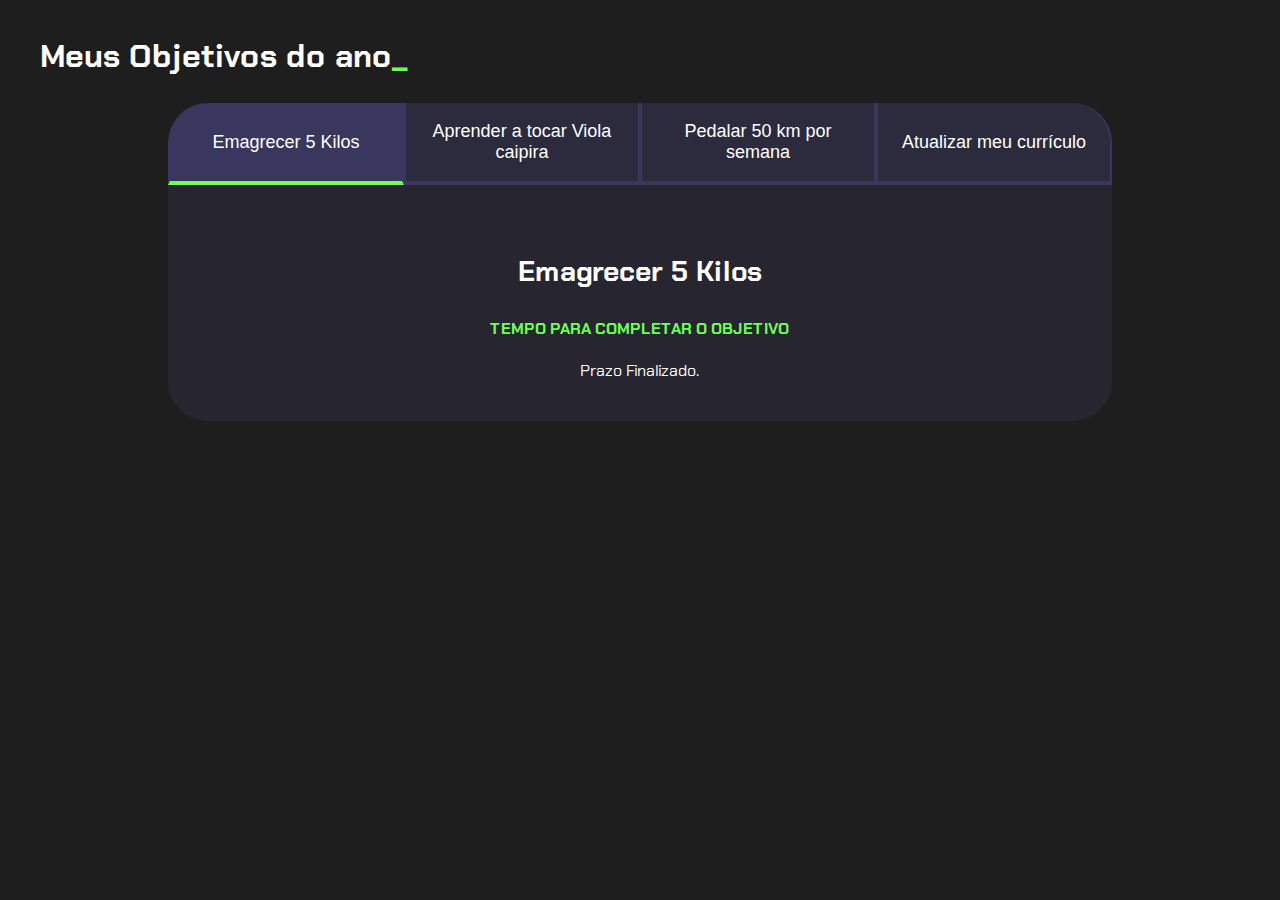
<file: index.html>
<!DOCTYPE html>
<html lang="pt-br">

<head>
    <meta charset="UTF-8">
    <meta name="viewport" content="width=device-width, initial-scale=1.0">
    <title>Projeto de Vida</title>
    <link rel="stylesheet" href="style.css">
</head>

<body>
    <!-- <div id="minhaDiv">
        <p>Olá mundo!</p>
    </div> -->
    <section class="conteudo-principal">
        <h2 class="titulo-principal">Meus Objetivos do ano<span>_</span></h2>
        <div class="conteudo">
        <div class="botoes">
            <button class="botao ativo">Emagrecer 5 Kilos</button>
            <button class="botao">Aprender a tocar Viola caipira</button>
            <button class="botao">Pedalar 50 km por semana</button>
            <button class="botao">Atualizar meu currículo</button>
        </div>
        <div class="abas-textos">
            <div class="aba-conteudo ativo">
                <h3 class="aba-conteudo-titulo-principal">Emagrecer 5 Kilos</h3>
                <h4 class="aba-conteudo-titulo-secundario">Tempo para completar o objetivo</h4>
                <div class="contador"></div>
            </div>
            <div class="aba-conteudo">
                <h3 class="aba-conteudo-titulo-principal">Aprender a tocar Viola caipira</h3>
                <h4 class="aba-conteudo-titulo-secundario">Tempo para completar o objetivo</h4>
                <div class="contador"></div>
            </div>
            <div class="aba-conteudo">
                <h3 class="aba-conteudo-titulo-principal">Pedalar 50 km por semana</h3>
                <h4 class="aba-conteudo-titulo-secundario">Tempo para completar o objetivo</h4>
                <div class="contador"></div>
            </div>
            <div class="aba-conteudo">
                <h3 class="aba-conteudo-titulo-principal">Atualizar meu currículo</h3>
                <h4 class="aba-conteudo-titulo-secundario">Tempo para completar o objetivo</h4>
                <div class="contador"></div>
            </div>
        </div>
    </div>
    </section>
    <script src="main.js"></script>
</body>

</html>
</file>
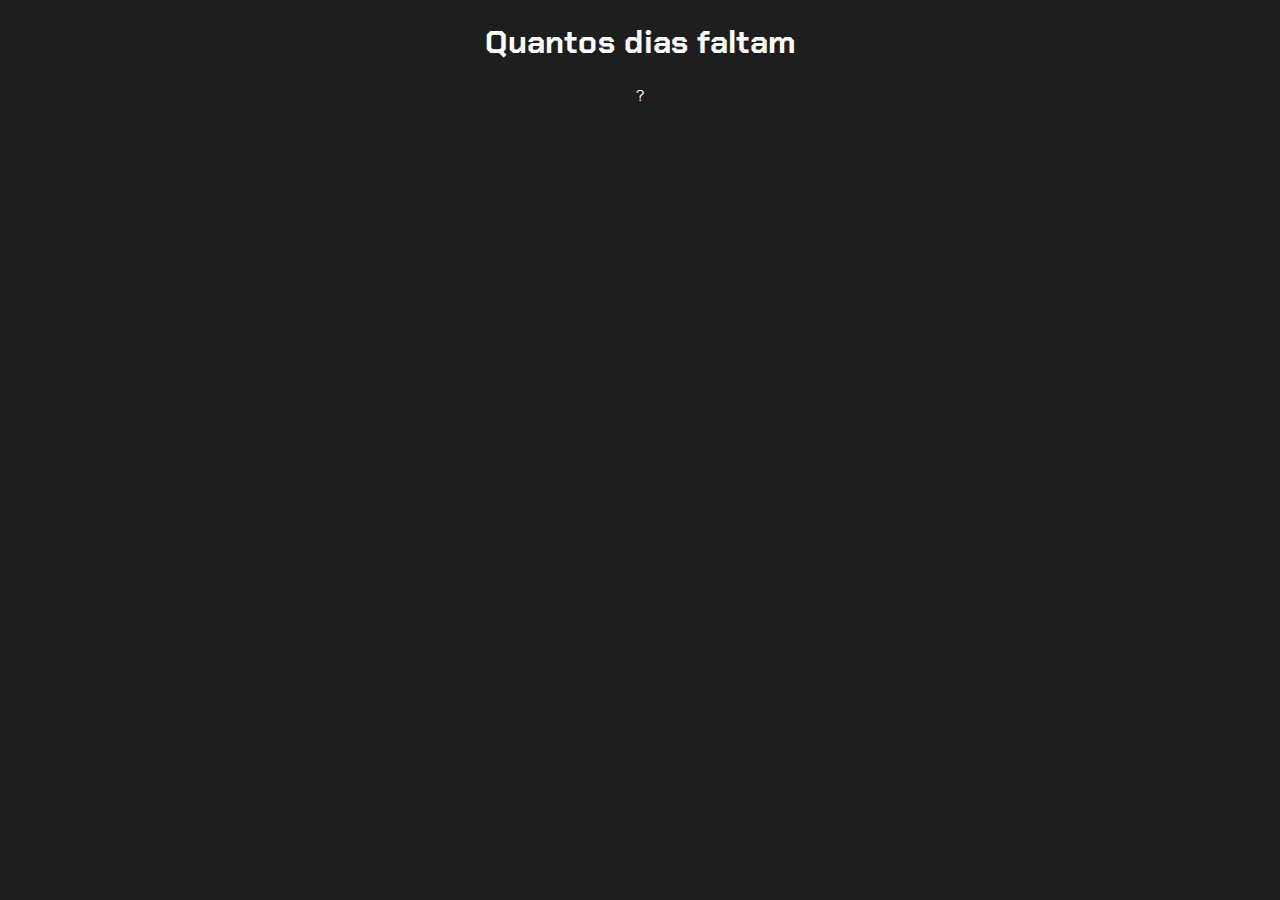
<file: index2.html>
<!DOCTYPE html>
<html lang="pt-br">
<head>
    <meta charset="UTF-8">
    <meta name="viewport" content="width=device-width, initial-scale=1.0">
    <title>Quantos dias faltam</title>
    <link rel="stylesheet" href="style2.css">
</head>
<body>
    <h1>Quantos dias faltam</h1><span>?</span>
    <p id="dias restantes"></p>
    <script src="main2.js"></script>
</body>
</html>
</file>
<file: style.css>
@import url('https://fonts.googleapis.com/css2?family=Chakra+Petch:wght@400;700&display=swap');

:root {
    --cor-de-fundo: #1E1E1E;
    --verde: #6FFF57;
    --branco: #FFFFFF;
    --botao-ativo: #3A375E;
    --botao-inativo: rgba(58, 55, 94, 0.5);
    --texto-fundo: rgba(58, 55, 94, 0.3);
}

body {
    background-color: var(--cor-de-fundo);
    color: var(--branco);
    font-family: 'Chakra Petch', sans-serif;
}


.conteudo-principal {
    display: flex;
    flex-direction: column;
    justify-content: center;
    align-items: center;
    max-width: 1200px;
    width: 100%;
    margin: 0 auto;
}

.titulo-principal {
    text-align: left;
    width: 100%;
    font-size: 32px;
}

.titulo-principal span {
    color: var(--verde);
}

.botao {
    font-family: "Crakra Petch", sans-serif;
    background-color: var(--botao-inativo);
    color: var(--branco);
    display: flex;
    justify-content: center;
    padding: 1em;
    font-size: 18px;
    align-items: center;
    width: 100%;
    border-bottom: 4px solid var(--botao-ativo);
    border-left: 2px solid var(--botao-ativo);
    border-right: 2px solid var(--botao-ativo);
    border-top: none;
}

.botao:first-child {
    border-radius: 40px 40px 0 0;
}

.botoes {
    display: block;
}

.botao.ativo {
    background-color: var(--botao-ativo);
    border-bottom: 4px solid var(--verde);
}

.abas-textos {
    background-color: var(--texto-fundo);
    padding: 40px;
    border-radius: 0 0 40px 40px;
}

.aba-conteudo.ativo {
    display: block;
}

.aba-conteudo {
    display: none;
}

.aba-conteudo-titulo-principal {
    font-size: 28px;
    text-align: center;
}

.aba-conteudo-titulo-secundario {
    text-align: center;
    color: var(--verde);
    text-transform: uppercase;
}

.contador {
    text-align: center;
}

@media screen and (min-width: 768px) {
    .botoes {
        display: flex;
    }

    .botao:first-child {
        border-radius: 40px 0 0 0;
    }

    .botao:last-child {
        border-radius: 0 40px 0 0;
    }
}
</file>
<file: style2.css>
@import url('https://fonts.googleapis.com/css2?family=Chakra+Petch:ital,wght@0,400;0,700;1,300&display=swap');

:root {
    --cor-de-fundo: #1e1e1e;
    --branco: #FFFFFF;
    --verde: #6fff57;
}

body {
    background-color: var(--cor-de-fundo);
    color: var(--branco);
    text-align: center;
    font-family: 'Chakra Petch';
}

h1 span {
    color: var(--verde);
}

#dias-restantes {
    color: var(--verde);
    font-size: 50px;
}
</file>
